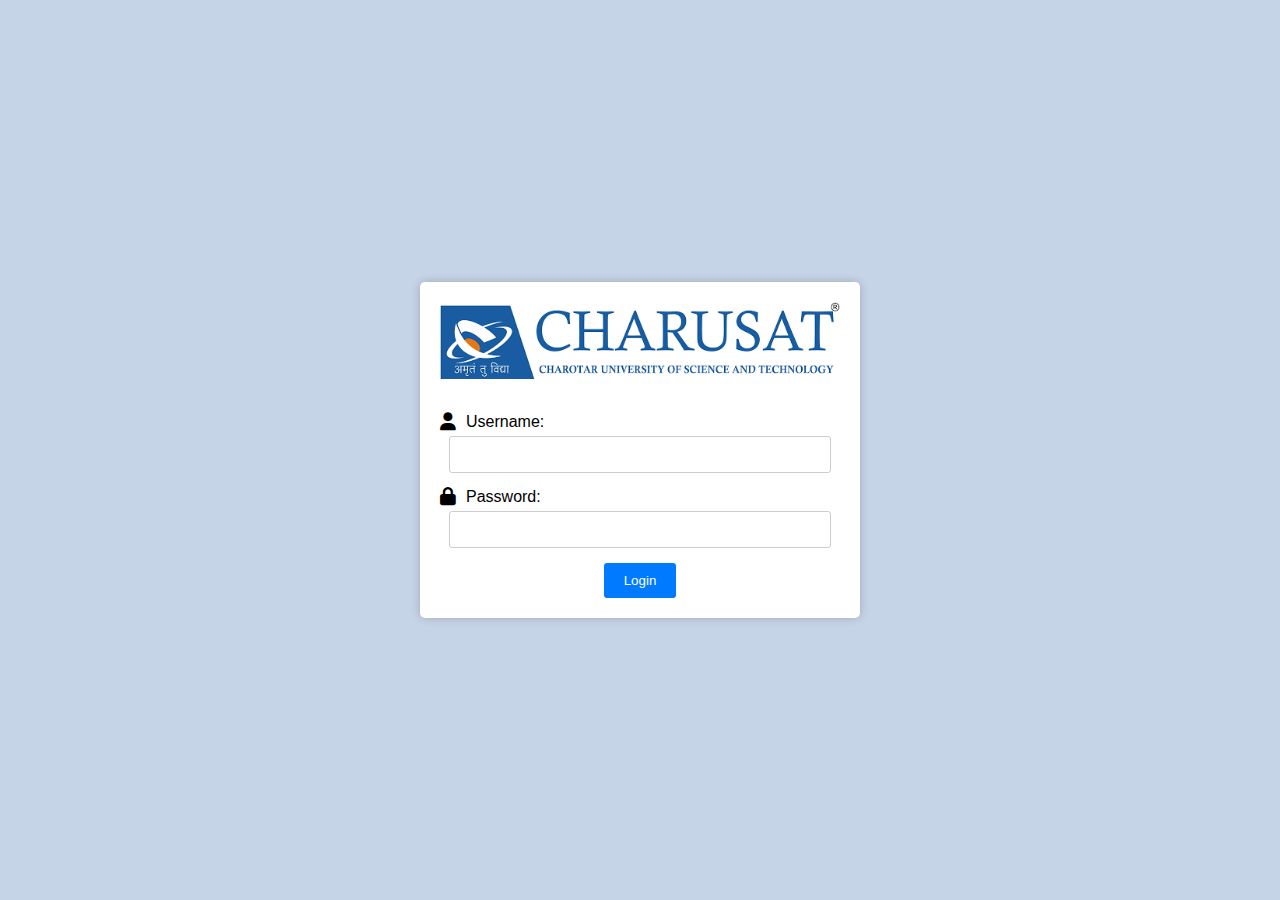
<file: index.html>
<!DOCTYPE html>
<html lang="en">
<head>
    <meta charset="UTF-8">
    <meta name="viewport" content="width=device-width, initial-scale=1.0">
    <link rel="stylesheet" href="styles.css">
    <link rel="stylesheet" href="https://cdnjs.cloudflare.com/ajax/libs/font-awesome/6.1.0/css/all.min.css">
    <title>Login Page</title>
</head>
<body>
    <div class="login-container">
        <div class="login-card">
            <img src="charusat.png" alt="Login Image">
            <form action="login.php" method="post">
                <div class="input-group">
                    <label for="username"><i class="fas fa-user"></i> Username:</label>
                    <input type="text" name="username" id="username" required>
                </div>
                <div class="input-group">
                    <label for="password"><i class="fas fa-lock"></i> Password:</label>
                    <input type="password" name="password" id="password" required>
                </div>
                <button type="submit">Login</button>
            </form>
        </div>
    </div>
</body>
</html>
</file>
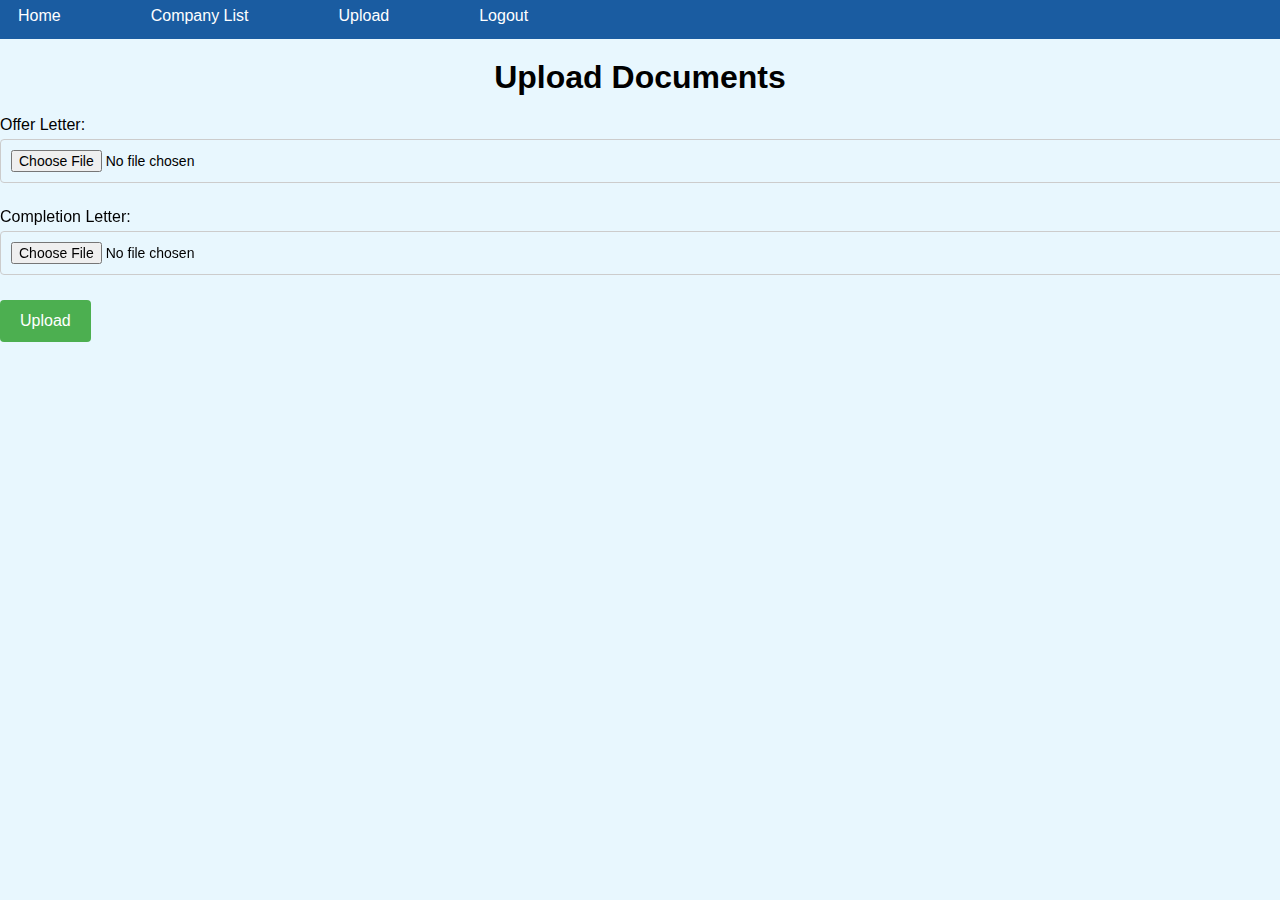
<file: upload.html>
<!DOCTYPE html>
<html lang="en">
<head>
    <meta charset="UTF-8">
    <meta name="viewport" content="width=device-width, initial-scale=1.0">
    <title>Document</title>
</head>
<style>
    body {
    font-family: Arial, sans-serif;
    overflow-x: hidden;
    background-color: #E8F7FE;
    margin: 0;
    padding: 0;
}

.navbar{
    margin-top: -2.5vh ;
    padding: 0;
    width: 100%;
}

ul{
    list-style: none;
    display: flex;
    background-color: #1a5ca1;
    height: 5vh;
    align-items: center;
    padding-left: 2vh;
    width: 100%;
}

ul li{
    padding-right: 10vh;
}

a{
    text-decoration: none !important;
    color: white !important;
}

a:hover{
    color: black !important;
}
h1 {
    text-align: center;
    margin-top: 20px;
    margin-bottom: 20px;
}

.form-group {
    margin-bottom: 15px;
}

label {
    display: block;
    margin-bottom: 5px;
}

input[type="file"] {
    width: 100%;
    padding: 10px;
    margin-bottom: 10px;
    border: 1px solid #ccc;
    border-radius: 4px;
    font-size: 14px;
}

input[type="submit"] {
    background-color: #4CAF50;
    color: white;
    padding: 12px 20px;
    border: none;
    border-radius: 4px;
    cursor: pointer;
    font-size: 16px;
}

input[type="submit"]:hover {
    background-color: #45a049;
}
</style>
<body>
    <div class="navbar">
        <ul>
            <li class="listitems"><a href="student_dashboard.html">Home</a></li>
            <li class="listitems"><a href="companylist.php">Company List</a></li>
            <li class="listitems"><a href="upload.html">Upload</a></li>
            <li class="listitems"><a href="logout.php">Logout</a></li>
        </ul>
    </div>
    <h1>Upload Documents</h1>
    <form action="" method="post" enctype="multipart/form-data">
        <div class="form-group">
            <label for="offer_letter">Offer Letter:</label>
            <input type="file" name="offer_letter" id="offer_letter" required>
        </div>
        <div class="form-group">
            <label for="completion_letter">Completion Letter:</label>
            <input type="file" name="completion_letter" id="completion_letter" required>
        </div>
        <div class="form-group">
            <input type="submit" value="Upload">
        </div>
    </form>
</body>
</html>
</file>
<file: styles.css>
body {
    margin: 0;
    padding: 0;
    font-family: Arial, sans-serif;
    background-color: rgb(198, 212, 231);
    display: flex;
    justify-content: center;
    align-items: center;
    height: 100vh;
}

.login-container {
    text-align: center;
}

.login-card {
    background: #fff;
    border-radius: 5px;
    box-shadow: 0 0 10px rgba(0, 0, 0, 0.2);
    padding: 20px;
    max-width: 400px;
    margin: 0 auto;
}

.login-card img {
    max-width: 100%;
    margin-bottom: 20px;
}

.input-group {
    margin: 10px 0;
}

.input-group label {
    display: block;
}

.input-group input {
    width: 90%;
    padding: 10px;
    margin: 5px 0;
    border: 1px solid #ccc;
    border-radius: 3px;
}

button {
    background-color: #007BFF;
    color: #fff;
    border: none;
    padding: 10px 20px;
    border-radius: 3px;
    cursor: pointer;
}

button:hover {
    background-color: #0056b3;
}

.input-group label {
    display: flex;
    align-items: center;
}

.input-group label i {
    margin-right: 10px;
    font-size: 18px;
}
</file>
